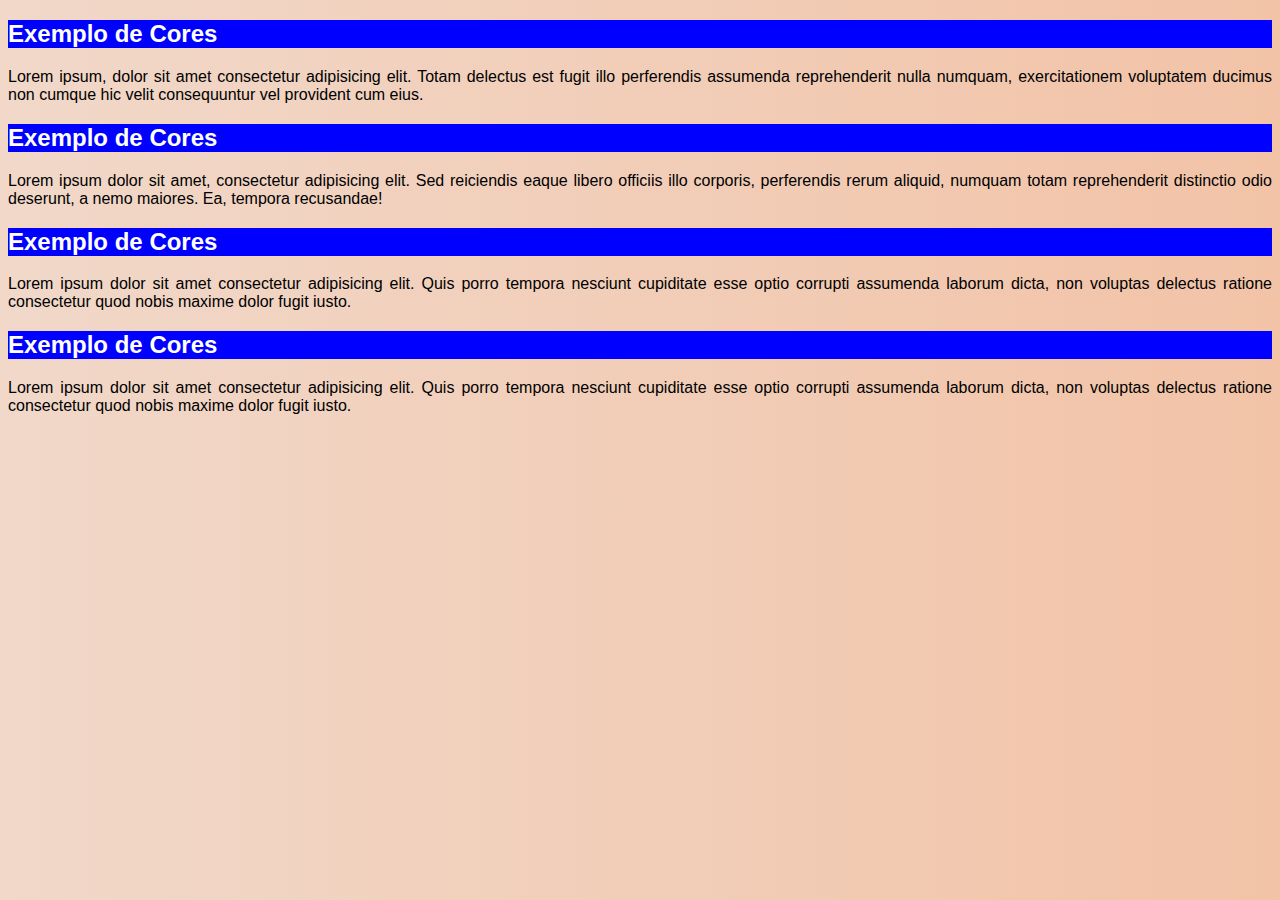
<file: ex016/cor01.html>
<!DOCTYPE html>
<html lang="pt-br">
<head>
    <meta charset="UTF-8">
    <meta name="viewport" content="width=device-width, initial-scale=1.0">
    <link rel="stylesheet" href="estilo.css">
    <title>Cores em CSS</title>
</head>
<body>
    <h2 id="lorem1">
        Exemplo de Cores
    </h2>
    <p>
        Lorem ipsum, dolor sit amet consectetur adipisicing elit. Totam delectus est fugit illo perferendis assumenda reprehenderit nulla numquam, exercitationem voluptatem ducimus non cumque hic velit consequuntur vel provident cum eius.
    </p>
    <h2 id="lorem2">
        Exemplo de Cores
    </h2>
    <p>
        Lorem ipsum dolor sit amet, consectetur adipisicing elit. Sed reiciendis eaque libero officiis illo corporis, perferendis rerum aliquid, numquam totam reprehenderit distinctio odio deserunt, a nemo maiores. Ea, tempora recusandae!
    </p>
    <h2 id="lorem3">
        Exemplo de Cores
    </h2>
    <p>
        Lorem ipsum dolor sit amet consectetur adipisicing elit. Quis porro tempora nesciunt cupiditate esse optio corrupti assumenda laborum dicta, non voluptas delectus ratione consectetur quod nobis maxime dolor fugit iusto.
    </p><h2 id="lorem4">
        Exemplo de Cores
    </h2>
    <p>
        Lorem ipsum dolor sit amet consectetur adipisicing elit. Quis porro tempora nesciunt cupiditate esse optio corrupti assumenda laborum dicta, non voluptas delectus ratione consectetur quod nobis maxime dolor fugit iusto.
    </p>
</body>
</html>
</file>
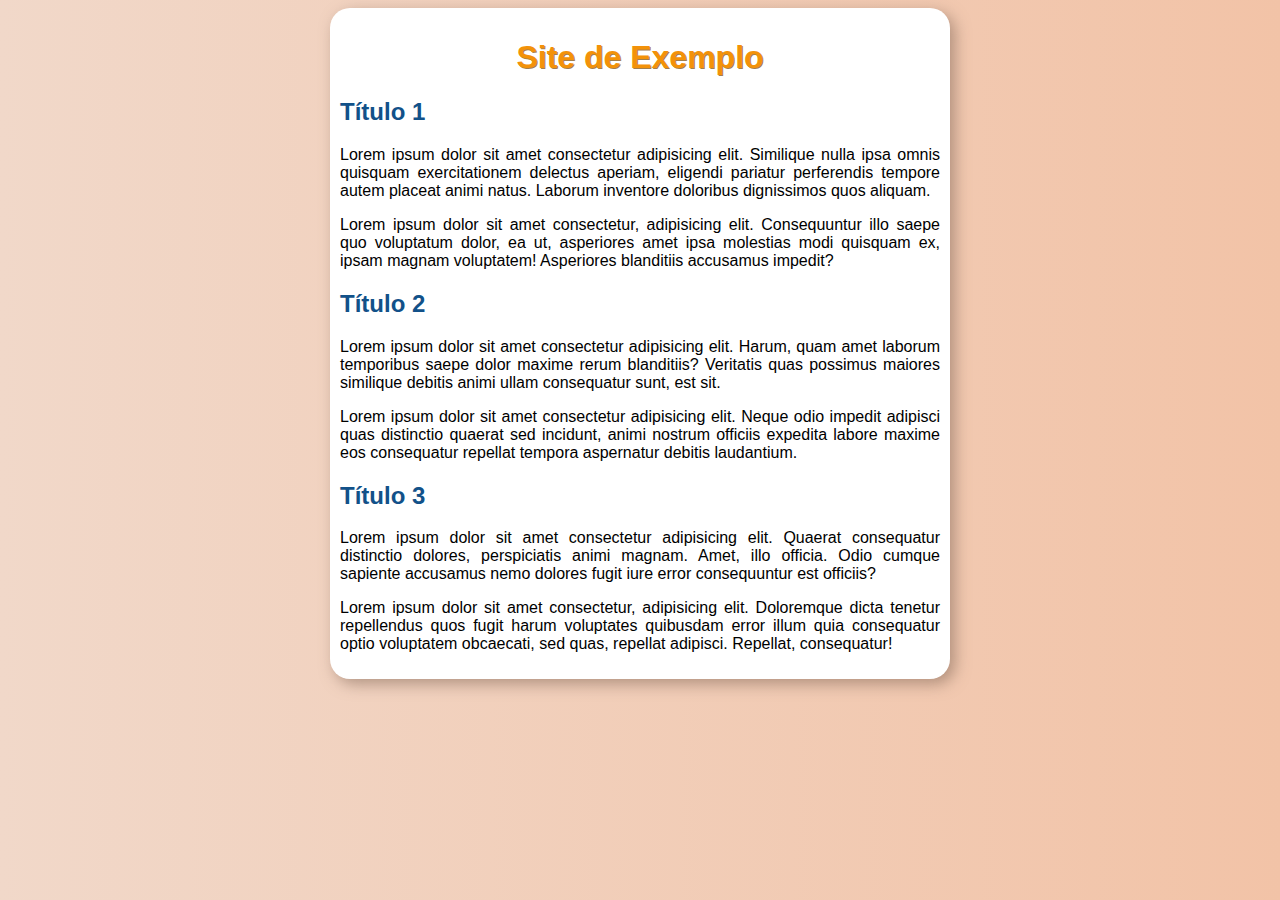
<file: ex016/cor02.html>
<!DOCTYPE html>
<html lang="pt-br">
<head>
    <meta charset="UTF-8">
    <meta name="viewport" content="width=device-width, initial-scale=1.0">
    <link rel="stylesheet" href="estilo.css">
    <title>Site Exemplo</title>
</head>
<body>
    <main>
        <h1>Site de Exemplo</h1>
        <h2>Título 1</h2>
        <p>Lorem ipsum dolor sit amet consectetur adipisicing elit. Similique nulla ipsa omnis quisquam exercitationem delectus aperiam, eligendi pariatur perferendis tempore autem placeat animi natus. Laborum inventore doloribus dignissimos quos aliquam.</p>
        <p>Lorem ipsum dolor sit amet consectetur, adipisicing elit. Consequuntur illo saepe quo voluptatum dolor, ea ut, asperiores amet ipsa molestias modi quisquam ex, ipsam magnam voluptatem! Asperiores blanditiis accusamus impedit?</p>
        <h2>Título 2</h2>
        <p>Lorem ipsum dolor sit amet consectetur adipisicing elit. Harum, quam amet laborum temporibus saepe dolor maxime rerum blanditiis? Veritatis quas possimus maiores similique debitis animi ullam consequatur sunt, est sit.</p>
        <p>Lorem ipsum dolor sit amet consectetur adipisicing elit. Neque odio impedit adipisci quas distinctio quaerat sed incidunt, animi nostrum officiis expedita labore maxime eos consequatur repellat tempora aspernatur debitis laudantium.</p>
        <h2>Título 3</h2>
        <p>Lorem ipsum dolor sit amet consectetur adipisicing elit. Quaerat consequatur distinctio dolores, perspiciatis animi magnam. Amet, illo officia. Odio cumque sapiente accusamus nemo dolores fugit iure error consequuntur est officiis?</p>
        <p>Lorem ipsum dolor sit amet consectetur, adipisicing elit. Doloremque dicta tenetur repellendus quos fugit harum voluptates quibusdam error illum quia consequatur optio voluptatem obcaecati, sed quas, repellat adipisci. Repellat, consequatur!</p>
    </main>
</body>
</html>
</file>
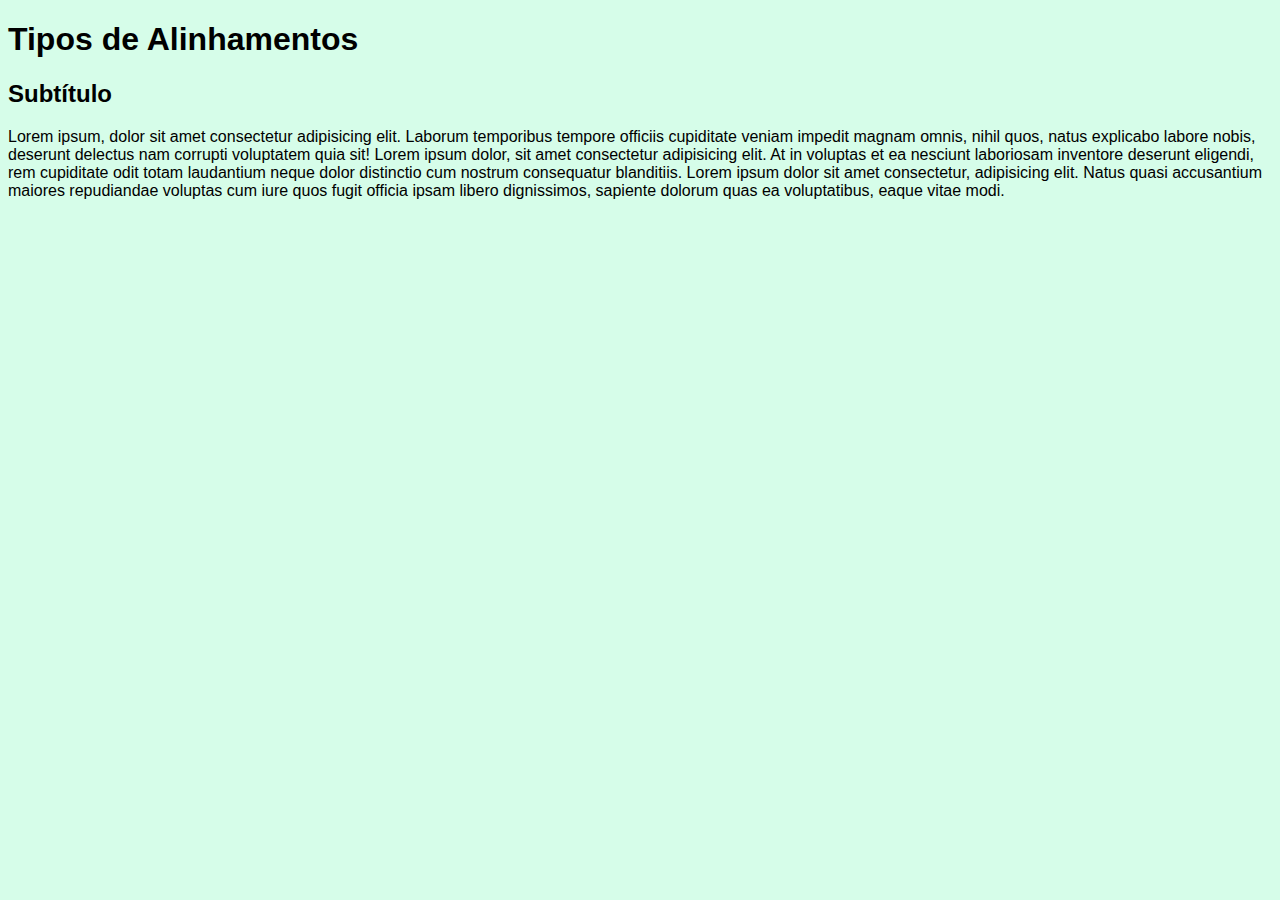
<file: ex017/fonte01.html>
<!DOCTYPE html>
<html lang="pt-br">
<head>
  <meta charset="UTF-8">
  <meta name="viewport" content="width=device-width, initial-scale=1.0">
  <link rel="stylesheet" href="estilo.css">
  <title>Alinhamentos</title>
</head>
<body>
  <h1>Tipos de Alinhamentos</h1>
  <h2>Subtítulo</h2>
  <p>
    Lorem ipsum, dolor sit amet consectetur adipisicing elit. Laborum temporibus tempore officiis cupiditate veniam impedit magnam omnis, nihil quos, natus explicabo labore nobis, deserunt delectus nam corrupti voluptatem quia sit!
    Lorem ipsum dolor, sit amet consectetur adipisicing elit. At in voluptas et ea nesciunt laboriosam inventore deserunt eligendi, rem cupiditate odit totam laudantium neque dolor distinctio cum nostrum consequatur blanditiis.
    Lorem ipsum dolor sit amet consectetur, adipisicing elit. Natus quasi accusantium maiores repudiandae voluptas cum iure quos fugit officia ipsam libero dignissimos, sapiente dolorum quas ea voluptatibus, eaque vitae modi.
  </p>
</body>
</html>
</file>
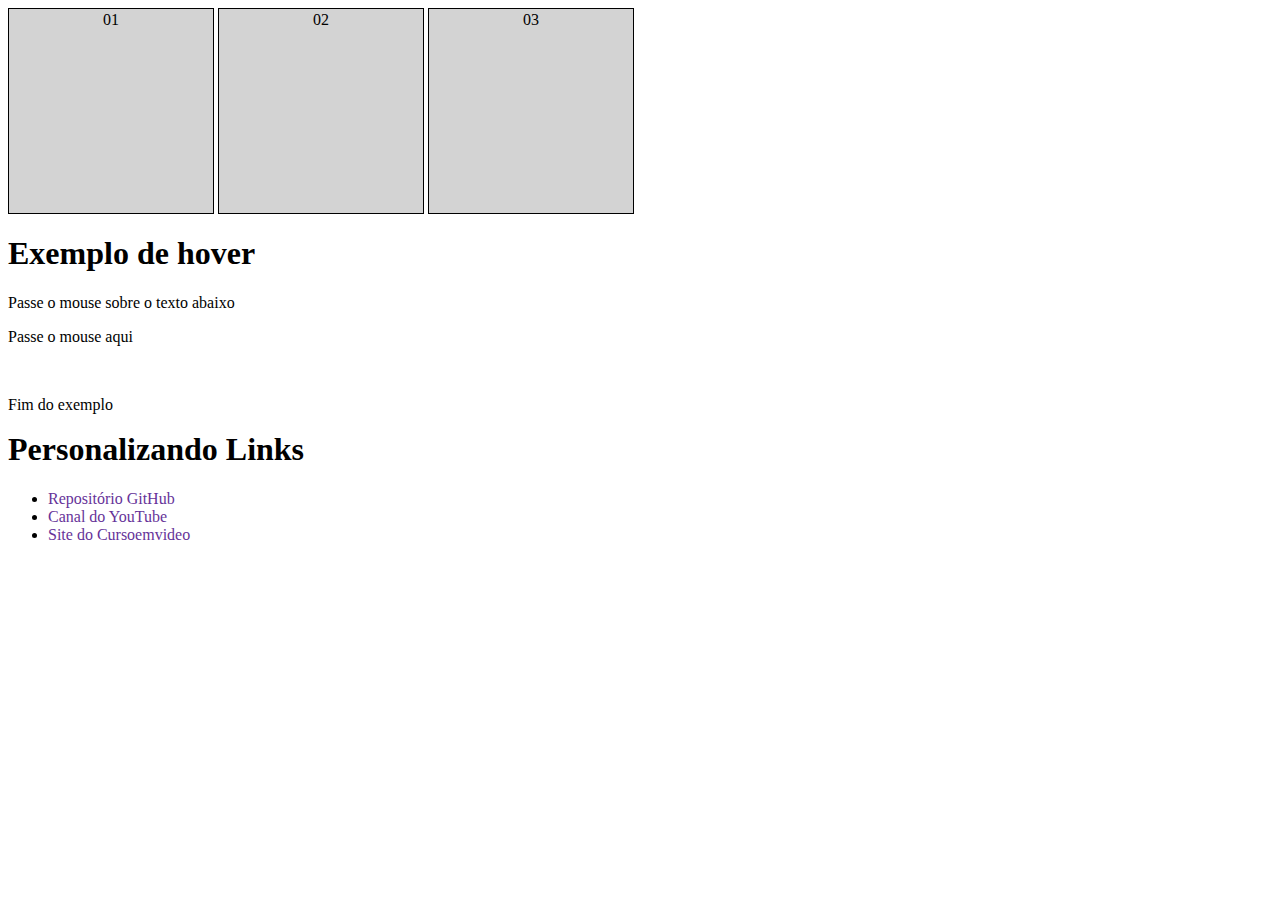
<file: ex017/pseudoclasse.html>
<!DOCTYPE html>
<html lang="pt-br">
  <head>
    <meta charset="UTF-8" />
    <meta name="viewport" content="width=device-width, initial-scale=1.0" />
    <title>Pseudo-classes</title>
    <style>
        /*
        #  = id
        .  = class
        :  = pseudo-class
        :: = pseudo-element
        >  = clildren filho
        */
      .d1 {
        display: inline-block;
        background-color: lightgray;
        border: 1px solid black;
        text-align: center;
        height: 200px;
        width: 200px;
        padding: 2px;
      }
      .d1:hover {
        background-color: yellow;
      }
      div > p {
        display: none;
        position: relative;
      }
      div:hover > p {
        display: block;
        color: white;
        background-color: rebeccapurple;
      }
      .passe:hover {
        color: red;
      }
      .fim {
        top: 380px;
        position: absolute;
      }
      .links {
        top: 410px;
        position: absolute;
      }
      .links a {
        color: rebeccapurple;
        text-decoration: none;
      }
      .links a:visited, a:hover, a:active {
        color: darkred;
        color: black;
        text-decoration: underline;
        color: yellow;
      }
    </style>
  </head>
  <body>
    <div class="d1">01</div>
    <div class="d1">02</div>
    <div class="d1">03</div>
    <h1>Exemplo de hover</h1>
    <p>Passe o mouse sobre o texto abaixo</p>
    <div class="passe">
        Passe o mouse aqui
        <p>Texto Escondido...</p>
    </div>
    <p class="fim">Fim do exemplo</p>
    <div class="links">
        <h1>Personalizando Links</h1>
        <ul>
            <li><a href="https://gustavoguanabara.github.io">Repositório GitHub</a></li>
            <li><a href="https://youtube.com/cursoemvideo">Canal do YouTube</a></li>
            <li><a href="https://www.cursoemvideo.com">Site do Cursoemvideo</a></li>
        </ul>
    </div>
  </body>
</html>
</file>
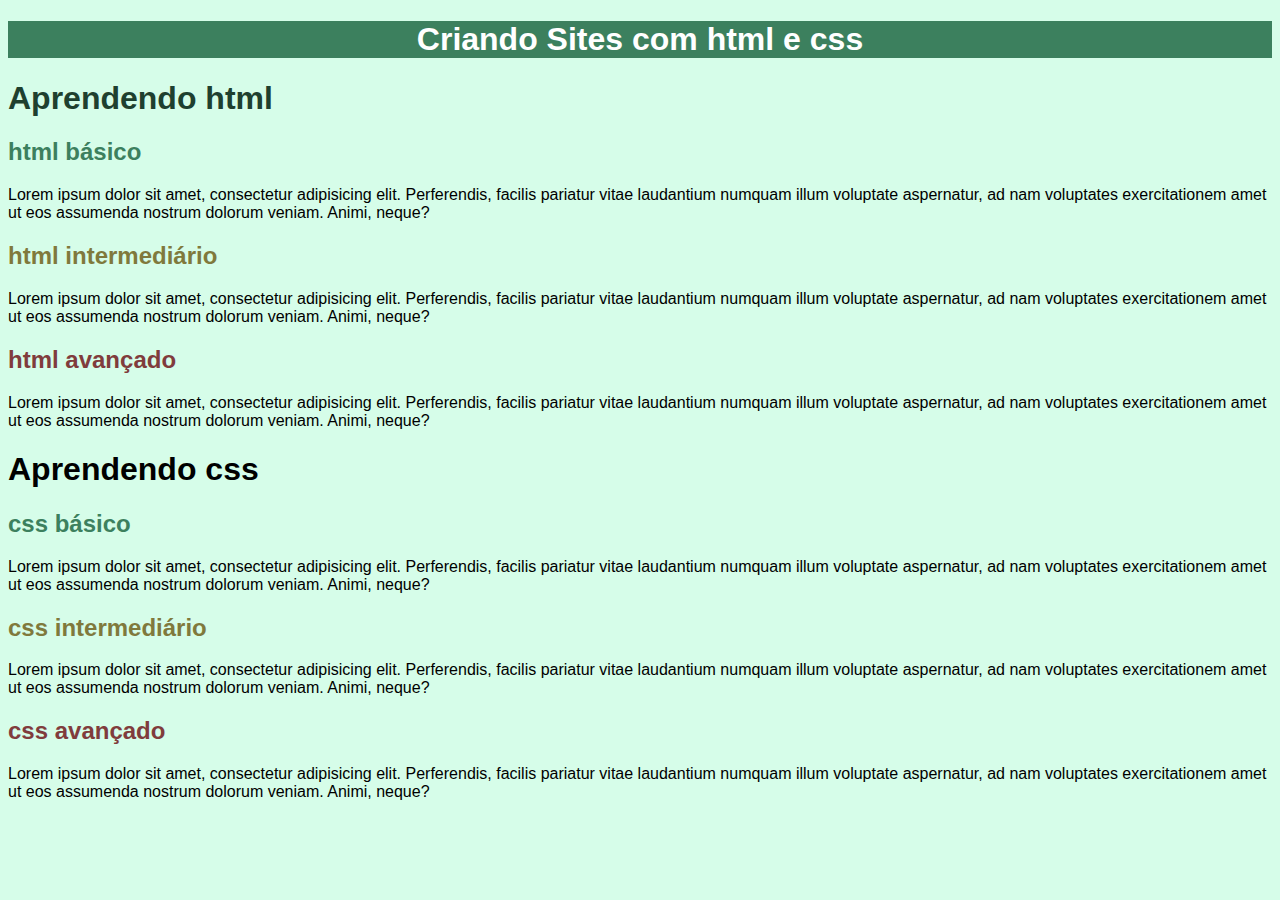
<file: ex017/seletor01.html>
<!DOCTYPE html>
<html lang="pt-br">
<head>
    <meta charset="UTF-8">
    <meta name="viewport" content="width=device-width, initial-scale=1.0">
    <link rel="stylesheet" href="estilo.css">
    <title>Seletores Personalizados</title>
</head>
<body>
    <h1 class="criar">Criando Sites com html e css</h1>
    <h1 class="aprendendo">Aprendendo html</h1>
    <h2 class="basico">html básico</h2>
    <p>
        Lorem ipsum dolor sit amet, consectetur adipisicing elit. Perferendis, facilis pariatur vitae laudantium numquam illum voluptate aspernatur, ad nam voluptates exercitationem amet ut eos assumenda nostrum dolorum veniam. Animi, neque?
    </p>
    <h2 class="intermediario">html intermediário</h2>
    <p>
        Lorem ipsum dolor sit amet, consectetur adipisicing elit. Perferendis, facilis pariatur vitae laudantium numquam illum voluptate aspernatur, ad nam voluptates exercitationem amet ut eos assumenda nostrum dolorum veniam. Animi, neque?
    </p>
    <h2 class="avancado">html avançado</h2>
    <p>
        Lorem ipsum dolor sit amet, consectetur adipisicing elit. Perferendis, facilis pariatur vitae laudantium numquam illum voluptate aspernatur, ad nam voluptates exercitationem amet ut eos assumenda nostrum dolorum veniam. Animi, neque?
    </p>
    <h1 class="seletor3">Aprendendo css</h1>
    <h2 class="basico">css básico</h2>
    <p>
        Lorem ipsum dolor sit amet, consectetur adipisicing elit. Perferendis, facilis pariatur vitae laudantium numquam illum voluptate aspernatur, ad nam voluptates exercitationem amet ut eos assumenda nostrum dolorum veniam. Animi, neque?
    </p>
    <h2 class="intermediario">css intermediário</h2>
    <p>
        Lorem ipsum dolor sit amet, consectetur adipisicing elit. Perferendis, facilis pariatur vitae laudantium numquam illum voluptate aspernatur, ad nam voluptates exercitationem amet ut eos assumenda nostrum dolorum veniam. Animi, neque?
    </p>
    <h2 class="avancado">css avançado</h2>
    <p>
        Lorem ipsum dolor sit amet, consectetur adipisicing elit. Perferendis, facilis pariatur vitae laudantium numquam illum voluptate aspernatur, ad nam voluptates exercitationem amet ut eos assumenda nostrum dolorum veniam. Animi, neque?
    </p>
</body>
</html>
</file>
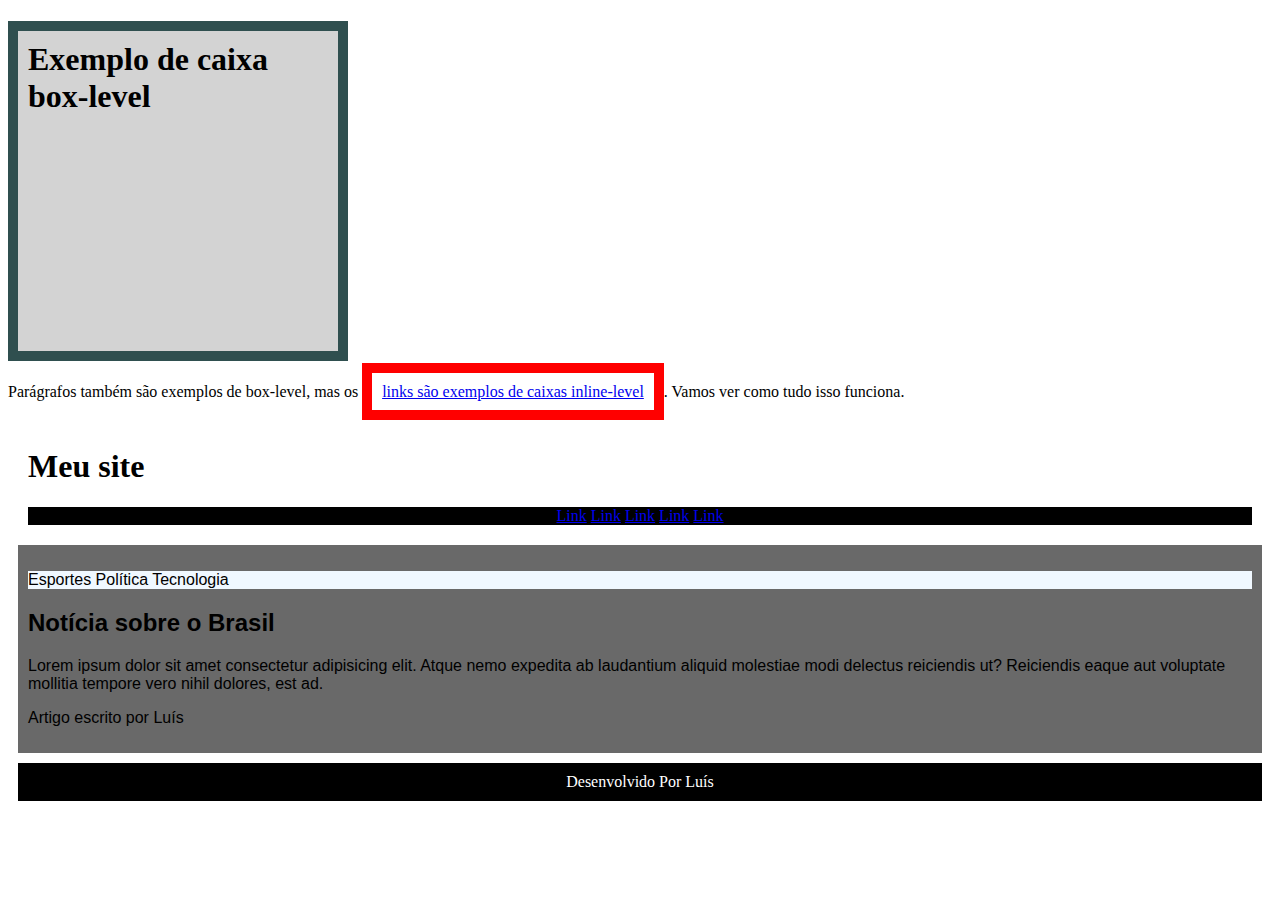
<file: ex020/caixa01.html>
<!DOCTYPE html>
<html lang="pt-br">
  <head>
    <meta charset="UTF-8" />
    <meta name="viewport" content="width=device-width, initial-scale=1.0" />
    <link rel="stylesheet" href="estilo.css" />
    <title>Modelo de Caixa</title>
  </head>
  <body>
    <div class="teste">
      <h1>Exemplo de caixa box-level</h1>
      <p>
        Parágrafos também são exemplos de box-level, mas os
        <a href="#">links são exemplos de caixas inline-level</a>. Vamos ver
        como tudo isso funciona.
      </p>
    </div>
    <!-- Grouping Tags -->
    <header>
      <h1>Meu site</h1>
      <nav>
        <a href="#">Link</a>
        <a href="#">Link</a>
        <a href="#">Link</a>
        <a href="#">Link</a>
        <a href="#">Link</a>
      </nav>
    </header>
    <main>
      <section id="assuntos">
        <p>Esportes Política Tecnologia</p>
      </section>
      <section id="noticias">
        <article>
          <h2>Notícia sobre o Brasil</h2>
          <p>
            Lorem ipsum dolor sit amet consectetur adipisicing elit. Atque nemo
            expedita ab laudantium aliquid molestiae modi delectus reiciendis
            ut? Reiciendis eaque aut voluptate mollitia tempore vero nihil
            dolores, est ad.
          </p>
          <aside>
            <p>Artigo escrito por Luís</p>
          </aside>
        </article>
      </section>
    </main>
    <footer>
      <p>Desenvolvido Por Luís</p>
    </footer>
  </body>
</html>
</file>
<file: ex016/estilo.css>
@charset "utf-8";
/* Configurações globais das css */
* {
    font-family: Arial, Helvetica, sans-serif;
    /*height: 100%;*/
}
/* Representação de gradiente */
body {
    background-image: linear-gradient(to right, #F1D8C9, #F2C3A7);
    background-attachment: fixed;
}
main {
    background-color: white;
    border-radius: 20px;
    box-shadow: 5px 5px 15px rgba(136, 109, 93, 0.616);
    width: 600px;
    padding: 10px;
    margin: auto;
}
h1 {
    color: #F39209;
    text-align: center;
    text-shadow: 1px 1px 0 rgba(129, 77, 5, 0.726);
}
h2 {
    color: #125189;
}
p{
    text-align: justify;
}
/* Representação por nomes */
h2#lorem1 {
    background-color: blue;
    color: white;
}
/* Representação por códigos Hexadecimais */
/* Decimal: 0 1 2 3 4 5 6 7 8 9 */
/* Hexadecimal: 0 1 2 3 4 5 6 7 8 9 A B C D E F */
h2#lorem2 {
    background-color: #0000ff;
    color: #ffffff;
}/* Representação por rgb */
h2#lorem3 {
    background-color: rgb(0, 0, 255);
    color: rgb(255, 255, 255);
}
/* Representação por hsl */
h2#lorem4 {
    background-color: hsl(240, 100%, 50%);
    color: hsl(0, 0%, 100%);
}
</file>
<file: ex017/estilo.css>
@charset "utf8";
/* Medidas absolutas 
cm=centimetro, mm=milimetro, in=polegada, px=pixl, pt=ponto, pc=paica

Medidas relativas
em=medidas relativas a fontes, ex=medidas x de uma fonte, rem=tamanho configurado ao body, vw=largura da vilport, vh=Altura da vilport, %

16px geralmente = 1 em

lighter normal bold bolder

shorthand font

1º font-style-> 2º font-weight -> 3º font-size -> 4º font-family

em html é id = em css é # (só pode um elemento)
em html é class = em css é . (pode vários elementos)
*/
body {
    background-color: #d6fde9;
    font-family: Arial, Helvetica, sans-serif;
}
.aprendendo {
    color: #1e402f;
}
.criar {
    text-align: center;
    background-color: #3c805e;
    color: white;
}
.basico {
    color: #3c805e;
}
.intermediario {
    color: #80793c;
}
.avancado {
    color: #803c3c;
}
</file>
<file: ex020/estilo.css>
@charset "UTF-8";
.teste h1 {/* box-level */
    background-color: lightgray;
    height: 300px;
    width: 300px;
    border: 10px solid darkslategrey;
    padding: 10px;
}
p a {/* inline-level */
    border: 10px solid red;
    padding: 10px;
}
header {
    background-color: white;
    padding: 10px;
    margin: 10px;
}
nav {
    background-color: black;
    text-align: center;
    color: wheat;
}
main {
    font-family: Arial, Helvetica, sans-serif;
    background-color: dimgray;
    padding: 10px;
    margin: 10px;
}
footer {
    background-color: black;
    color: white;
    text-align: center;
    padding: 10px;
    margin: 10px;
}
footer > p {
    margin: 0;
}
#assuntos p {
    background-color: aliceblue;
}
</file>
